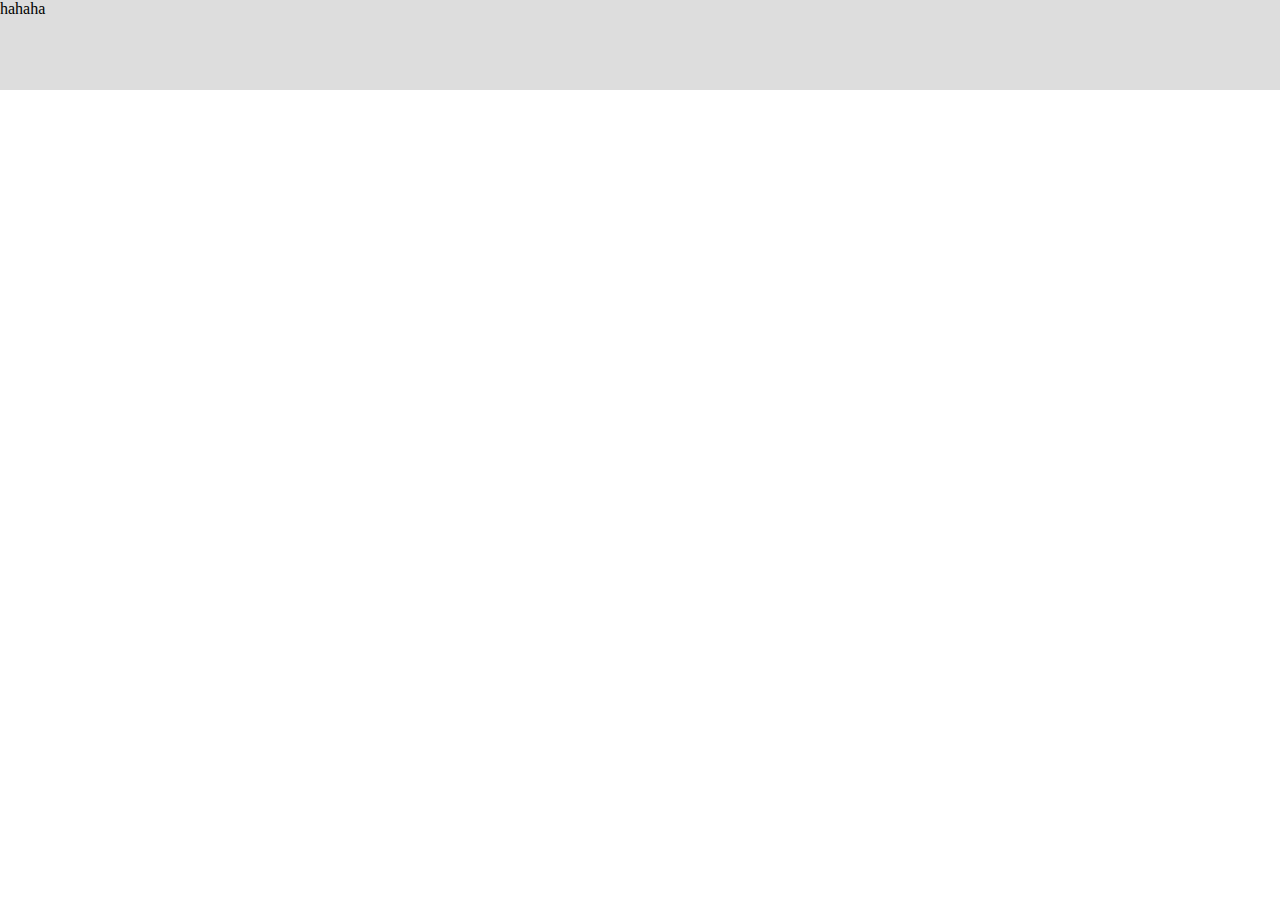
<file: front/index.html>
<!DOCTYPE html>
<html>
<head>
    <meta charset="UTF-8">
    <title>天津师范大学校园失物招领平台</title>
    <style>
    html,body{
        width: 100%;
        height: 100%;
        
    }
    html,body,div{
        border: 0 none;
        margin: 0;
        padding: 0;
    }
    .header{
        height: 90px;
        background-color: #ddd;
        width: 100%;
        font-size: 1rem;
    }
    .main{
        min-height: 600px;
        width: 100%;
    }
    .leftnav{
        height: 100%;
        width:15%;
        background-color: #999;
    }
    .content{
        width: 85%;
        background-color: #666;
    }
    </style>
</head>
<body class="index">
    <div class="header">
        hahaha
        <div class="nav"></div>
       
    </div>
    
    <div class="main">
        <div class="leftnav"></div>
        <div class="content"></div>
    </div>
    <div class="footer"></div>
</body>
</html>
</file>
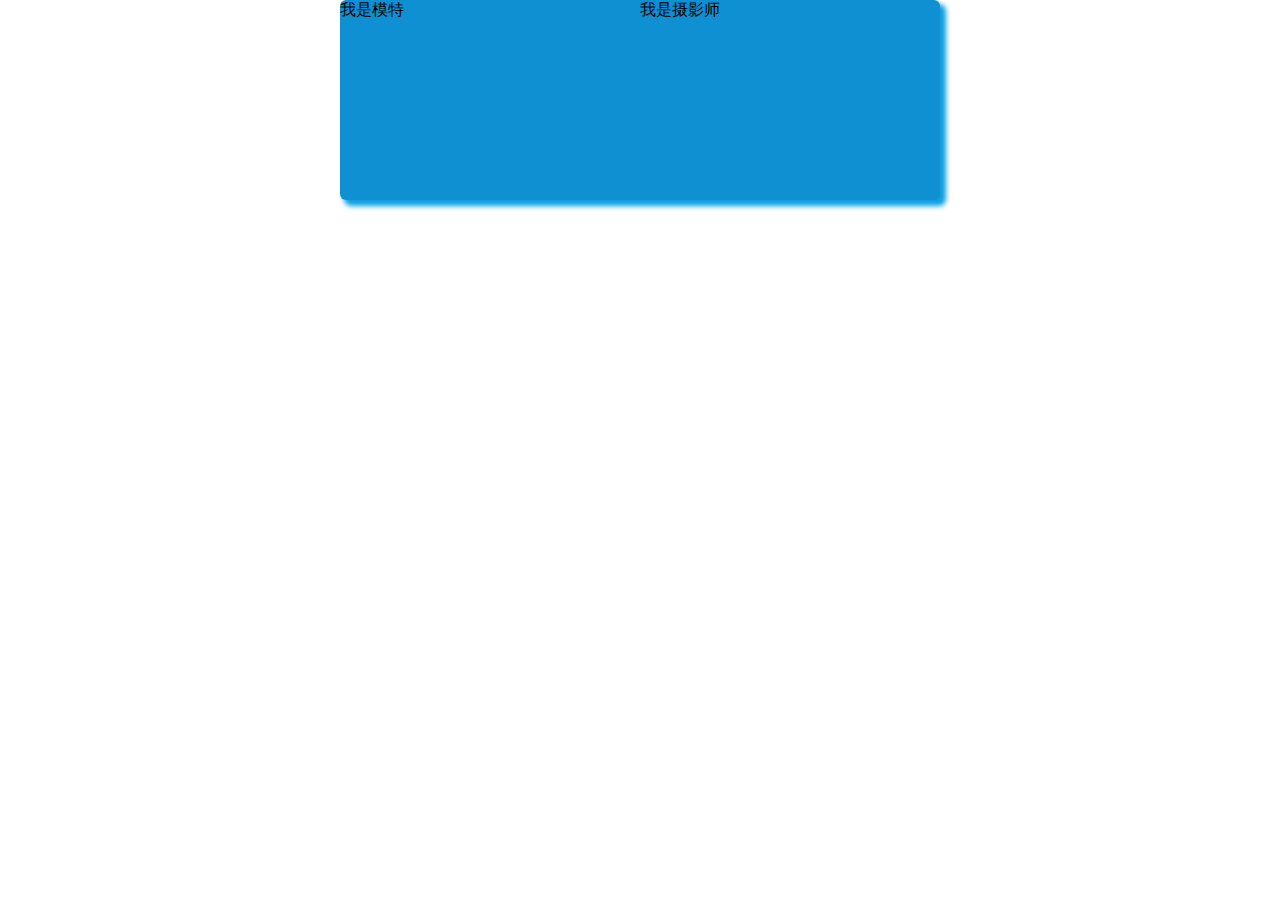
<file: WebRoot/reg.html>
<html>
<head>
  <meta charset="UTF-8" />
  <title>我是摄影师，我要注册</title>
  <link rel="stylesheet" type="text/css" href="./res/css/reset.css" /> 
  <link rel="stylesheet" type="text/css" href="./res/css/main.css" />  
  <script src="./res/js/jquery-1.10.2.js"></script>
  <script>
  $(document).ready(function(){
    $('.reg-model-title').mouseenter(function(){
        $('.reg-model-content').css('display','block');
        $('.reg-grapher-content').css('display','none');
    });

      $('.reg-grapher-title').mouseenter(function(){
          $('.reg-model-content').css('display','none');
          $('.reg-grapher-content').css('display','block');
      });
    });
  </script>

</head>
<body>


<div class="reg">
<div class="reg-model-title">我是模特</div>
<div class="reg-grapher-title">我是摄影师</div>
<div class="reg-model-content">
请输入您的注册信息111



</div>
<div class="reg-grapher-content">
请输入您的注册信息222



</div>




</div>

  
</body>
</html>
</file>
<file: WebRoot/res/css/main.css>
@charset "utf-8";
.show{
	display:block;
}
.hide{
	display:none;
}
.clear{
	clear:both;
}
.bgcred{
	background-color: red;
}
.bgcwhite{
	background-color: #fff;
}
.reg{
	margin-top:200px;
	width:600px;
	min-height: 200px;
	background-color: #0e90d2;
	-webkit-box-shadow: 5px 5px 5px 1px #0f9edf;
	-moz-box-shadow: 5px 5px 5px 1px #0f9edf;
	box-shadow: 5px 5px 5px 1px #0f9edf;
	margin:0 auto;
	-webkit-border-radius: 6px;
	-moz-border-radius: 6px;
	border-radius: 6px;
}
.uname{
	width:100%;
	margin:5px 0 0 0;
}
.uname .logintxt{
	width:30%;
}
.reg-model-content,.reg-grapher-content{
	display:none;
}
.reg-model-title{
	width: 50%;
	height: auto;
	float: left;
}
.reg-grapher-title{
	width: 50%;
	height: auto;
	float: left;
}
.reg-model-content{
	width: 100%;
	min-height: 50px;
}
.reg-grapher-content{
	width: 100%;
	min-height: 50px;
}
</file>
